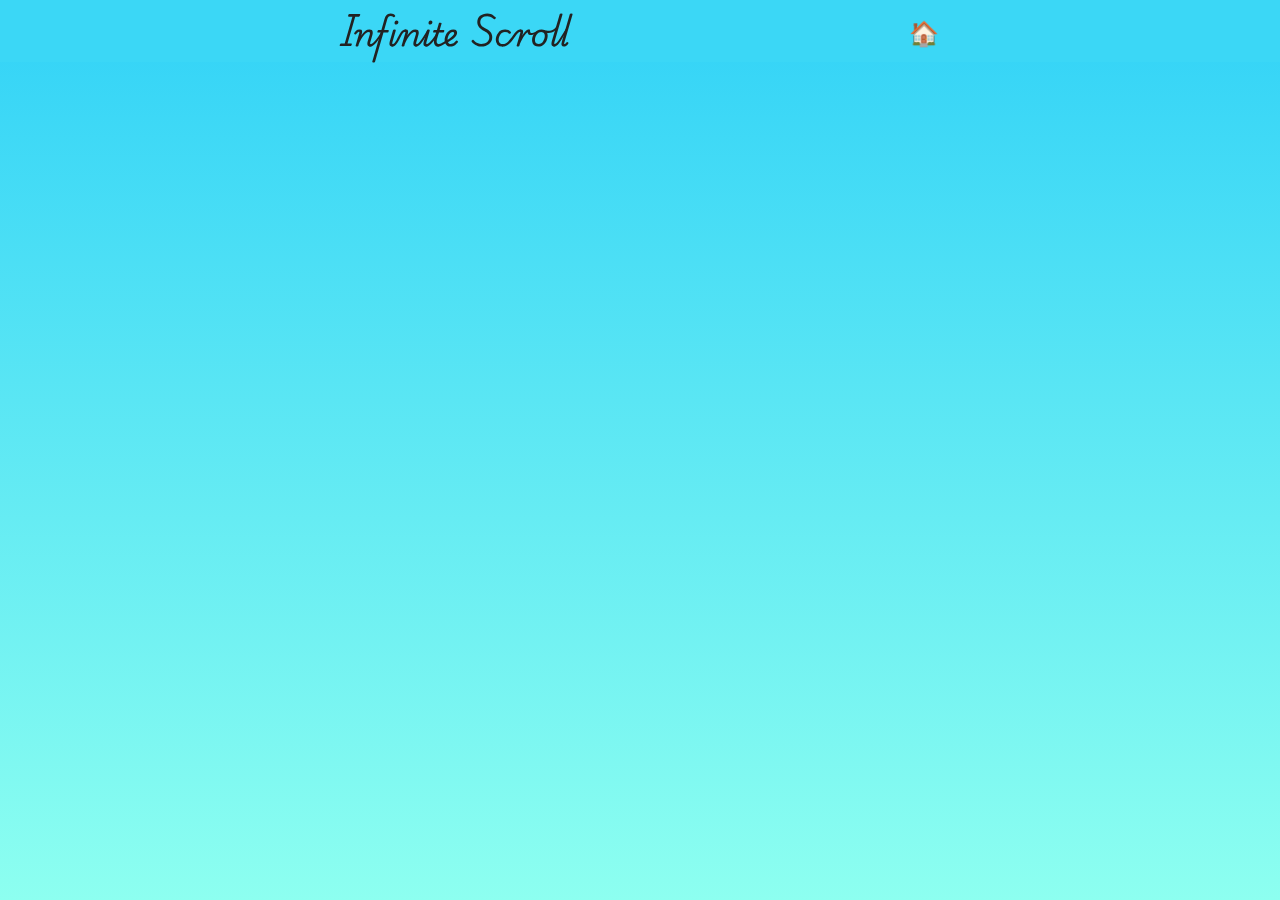
<file: infinity-scroll/index.html>
<!DOCTYPE html>
<html lang="en">
  <head>
    <meta charset="UTF-8" />
    <meta name="viewport" content="width=device-width, initial-scale=1.0" />
    <title>Infinite Scroll</title>
    <link rel="stylesheet" href="style.css" />
    <script src="script.js" defer></script>
  </head>
  <body>
    <header>
      <h1>Infinite Scroll</h1>
      <a class="home" href="#">🏠</a>
    </header>

    <!-- Main Content -->
    <div class="main-content">
      <!-- Loader -->
      <div class="loader">
        <div class="square1"></div>
        <div class="square2"></div>
        <div class="square3"></div>
        <div class="square4"></div>
        <div class="square5"></div>
      </div>
      <!-- Image Container -->
      <div class="image-container" id="image-container">
        <!-- Images will be dynamically inserted here -->
      </div>
    </div>
  </body>
</html>
</file>
<file: infinity-scroll/style.css>
@import url("https://fonts.googleapis.com/css2?family=Playwrite+AU+QLD:wght@100..400&display=swap");

* {
  margin: 0;
  padding: 0;
  box-sizing: border-box;
}

body {
  height: 100vh;
  font-family: "Playwrite AU QLD", cursive;
  font-weight: 400;
  background-image: linear-gradient(to bottom, #31d2f7, #8dfff0) /* #eacef8) */;
  background-position: center;
  background-size: cover;
  background-attachment: fixed;
  background-color: #bab5fa;
  color: #222;
  padding: 0px 0px 20px 0px;
}

header {
  background-color: #3bd7f6;
  text-align: center;
  margin-bottom: 20px;
  position: fixed;
  top: 0;
  left: 0;
  width: 100%;
  z-index: 1000;
  display: flex;
  justify-content: space-evenly;
  align-items: center;
}

.home {
  text-decoration: none;
  color: #222;
  font-size: 24px;
  font-weight: bold;
}

/* Where the photos go. */
.main-content {
  display: flex;
  flex-direction: column;
  align-items: center;
  justify-content: center;
  max-width: 50%;
  margin: 0 auto;
  padding-top: 80px; /* Adjusted for fixed header */
}

/* Loader */
.loader {
  display: flex;
  justify-content: center;
  align-items: center;
  display: none; /* Initially hidden */
}

.square1,
.square2,
.square3,
.square4,
.square5 {
  width: 50px;
  height: 50px;
  margin: 10px;
  background-color: #776dff;
  border-radius: 50%;
  animation: squareAnimation 2000ms infinite;
}

.square1 {
  animation-delay: 0ms;
}
.square2 {
  animation-delay: 400ms;
}

.square3 {
  animation-delay: 800ms;
}

.square4 {
  animation-delay: 1200ms;
}

.square5 {
  animation-delay: 1600ms;
}

@keyframes squareAnimation {
  0% {
    opacity: 1;
  }
  20% {
    opacity: 0;
  }
  40% {
    opacity: 0;
  }
  60% {
    opacity: 0;
  }
  80% {
    opacity: 0;
  }
  100% {
    opacity: 1;
  }
}

/* Image Container */
.image-container {
  display: flex;
  flex-direction: column;
  justify-content: center;
  align-items: center;
  gap: 6px;
}

.image-container img {
  width: 100%;
  height: auto;
  border-radius: 10px;
  box-shadow: 0 4px 8px rgba(0, 0, 0, 0.2);
}

@media only screen and (max-width: 600px) {
  .main-content {
    max-width: 90%;
  }
}
</file>
